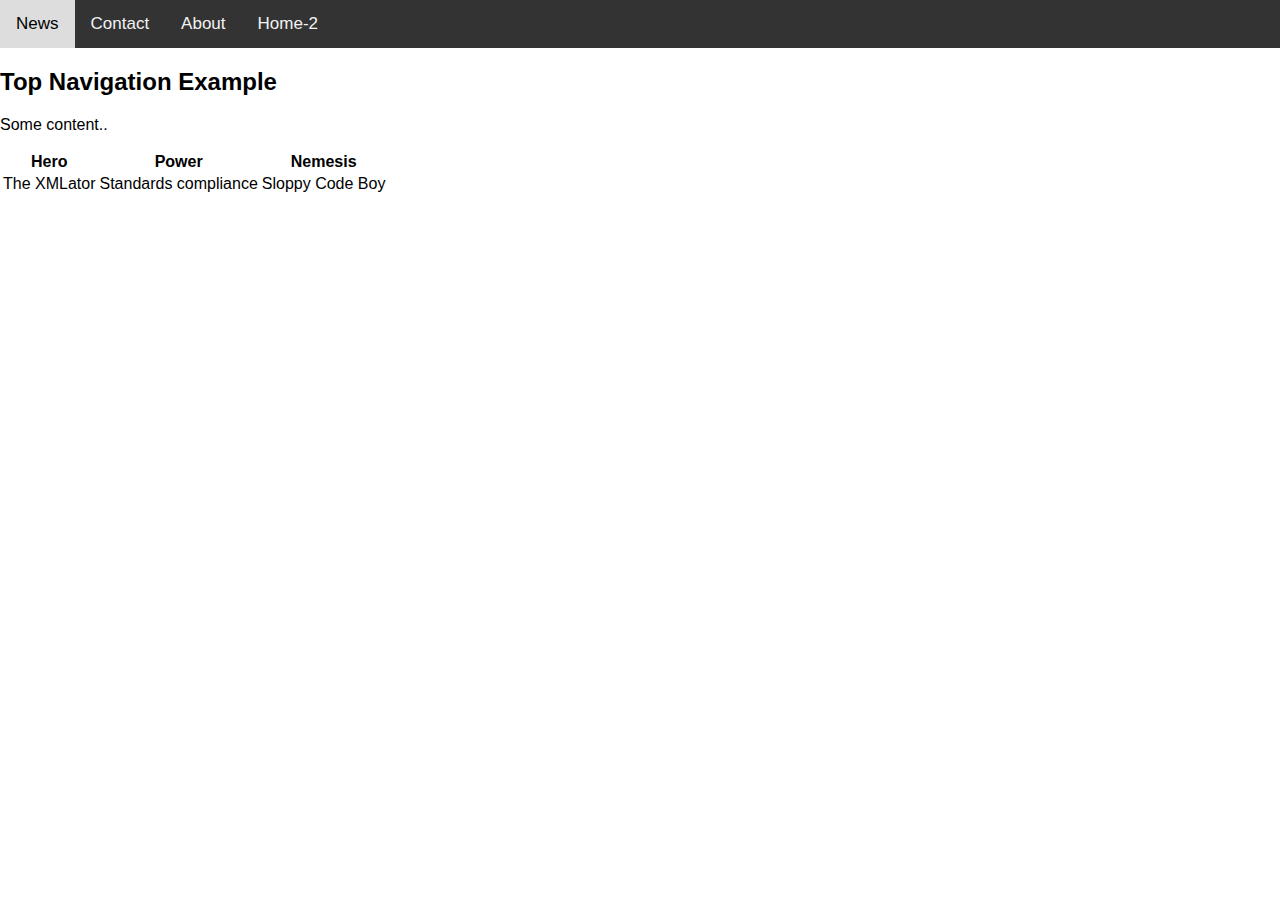
<file: week3-live-session/index.html>
<!DOCTYPE html>
<html>
<head>
<link rel="stylesheet" href="style.css">
</head>
<body>

<div class="topnav">
  <a href="#news">News</a>
  <a href="#contact">Contact</a>
  <a href="#about">About</a>
  <a href="index2.html">Home-2</a>
</div>

<!--
How would you move css to its own file???
-->

<div>
  <h2>Top Navigation Example</h2>
  <p>Some content..</p>
</div>    

<!--
<div style="padding-left:16px">
  <h2>Top Navigation Example</h2>
  <p>Some content..</p>
</div>
-->

<table>
    <tr>
      <th>Hero</th>
      <th>Power</th>
      <th>Nemesis</th>
    </tr>
    <tr>
      <td>The XMLator</td>
      <td>Standards compliance</td>
      <td>Sloppy Code Boy</td>
    </tr>
</table>

</body>
</html>
</file>
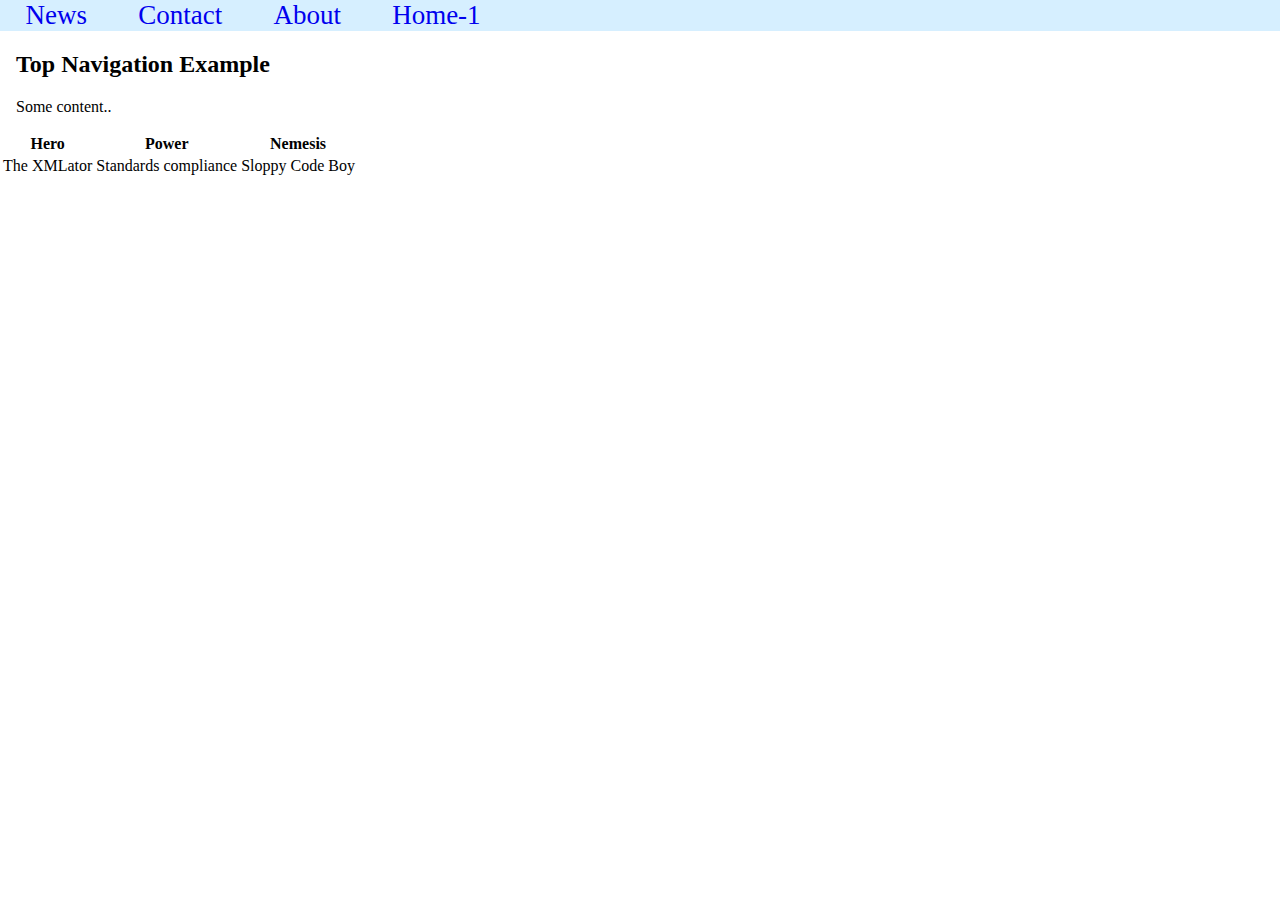
<file: week3-live-session/index2.html>
<!DOCTYPE html>
<html>
<head>
<link rel="stylesheet" href="style2.css">
</head>
<body>
<nav>
    <ul>
      <li><a href="#">News</a></li>
      <li><a href="#">Contact</a></li>
      <li><a href="#">About</a></li>
      <li><a href="index.html">Home-1</a></li>
    </ul>
  </nav>

  <div style="padding-left:16px">
    <h2>Top Navigation Example</h2>
    <p>Some content..</p>
  </div>

  <table>
    <tr>
      <th>Hero</th>
      <th>Power</th>
      <th>Nemesis</th>
    </tr>
    <tr>
      <td>The XMLator</td>
      <td>Standards compliance</td>
      <td>Sloppy Code Boy</td>
    </tr>
</table>
</body>
</file>
<file: week3-live-session/style.css>
/* This is my main CSS file */

body {
  margin: 0;
  font-family: Arial, Helvetica, sans-serif;
}

.topnav {
  overflow: hidden;
  background-color: #333;
}

.topnav a {
  float: left;
  color: #f2f2f2;
  text-align: center;
  padding: 14px 16px;
  text-decoration: none;
  font-size: 17px;
}

.topnav a:hover {
  background-color: #ddd;
  color: black;
}

.topnav a.active {
  background-color: #4CAF50;
  color: white;
}

/*This is how you make comment
thanksgiving
*/

.example {
  padding-left:16px
}

.jared {
  padding-left:100px
}
</file>
<file: week3-live-session/style2.css>
li{
    list-style-type: none;  
        /*to remove the bullets*/
    margin: 0 2vw;
    /* to remove browser magin defaults 
    0 for top/bottom
    2% for left / right
    Or to set space between each nagivation item*/
    font-size: 3vh;
  }

/*vw stands for viewport-width whereas vh stands for viewport height
The viewport is the user's visible area of a web page.
The viewport varies with the device, and will be smaller on a mobile phone than on a computer screen.
*/

a{
    text-decoration: none;
    /*this removes the standard hyperlink underline*/
        
    /*we can then change 
    /*color: black;*/
    /*some padding*/
    /*padding: 2vw;*/
}

a:hover{
    background-color: #d60707;
    /*This evaluates if the mouse is over the menu item and thwn swaps the background color of the elemnent*/
}

nav{
        width: 100vw; /*use the whole screen or 100%*/
        background-color: #D6EFFF;
}

ul{
    margin: 0;
    padding: 0;
    /*display: flex means the ul elements are displayed in a row (flex-direction: row)*/
    display: flex;
  }
  
  body{
    margin: 0;
  }
</file>
